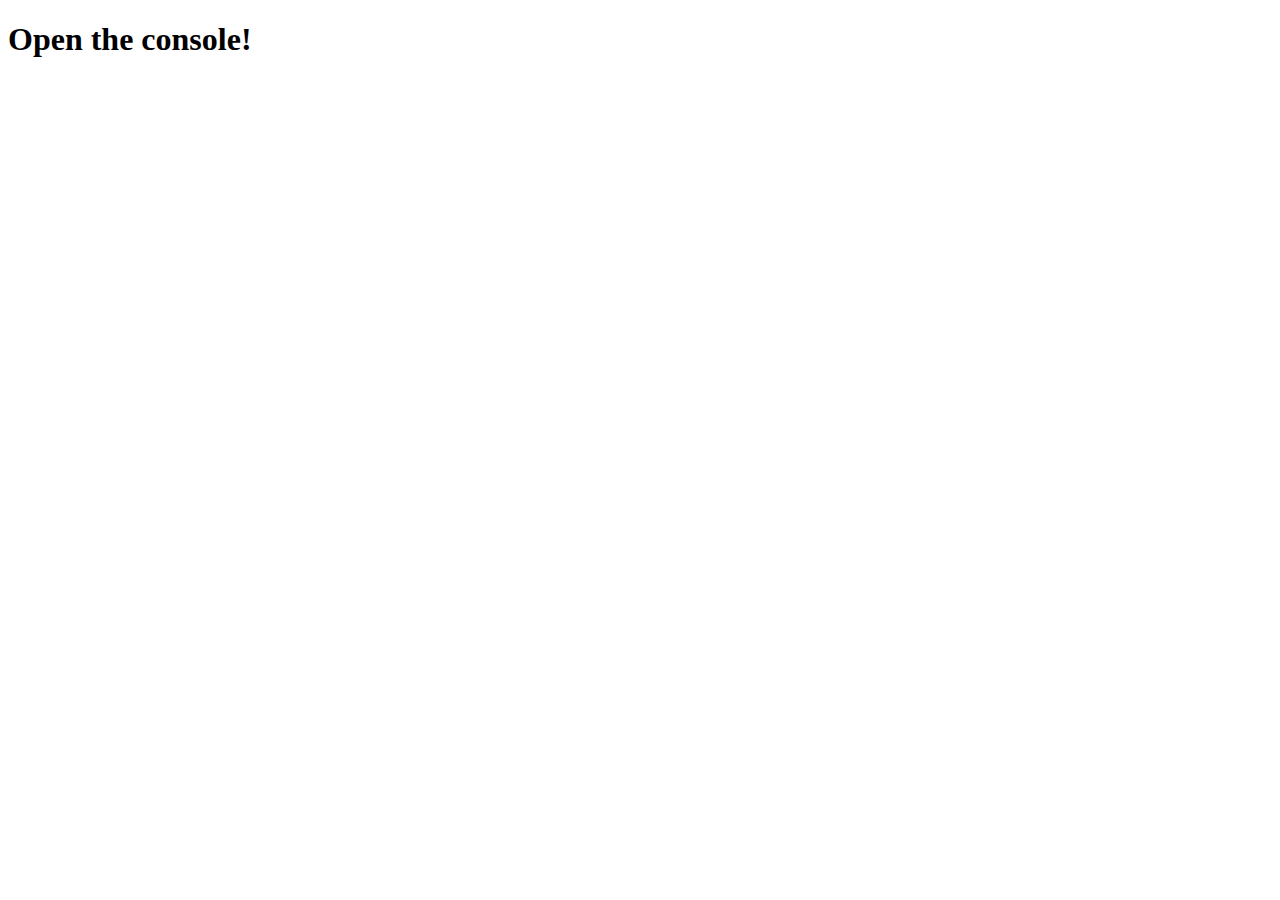
<file: part1/client.html>
<!doctype html>
<html lang="en">
<head>
  <meta charset="utf-8" />
  <title>KF6012 WK10</title>
</head>
<body>
  <header>
    <h1>Open the console!</h1>
  </header>
  <main>  
  </main>
  <script type="text/javascript">
  
  let myJSON = {"email":"jerry@sfilms.com", "id":1, "description":"test", "token":"eyJ0eXAiOiJKV1QiLCJhbGciOiJIUzI1NiJ9.eyJlbWFpbCI6ImplcnJ5QHNmaWxtcy5jb20iLCJleHAiOiJoZWxsbyJ9.DKFe9O4chTe1eXzoQg2MEIddeKJl99xiCk5Cvw2ffPY"};

  fetch('http://localhost/wai/part1/api/update/', {
          method: 'POST',
          headers : new Headers(),
          body:JSON.stringify(myJSON)})
    .then(
      function (response) {

        return response.json();
      })
    .then(
      function(data) {
        console.log(data);
      }
        
      )
    .catch(function (err) {
          console.log("Something went wrong!", err);
      }
      );

  </script>
</body>
</html>
</file>
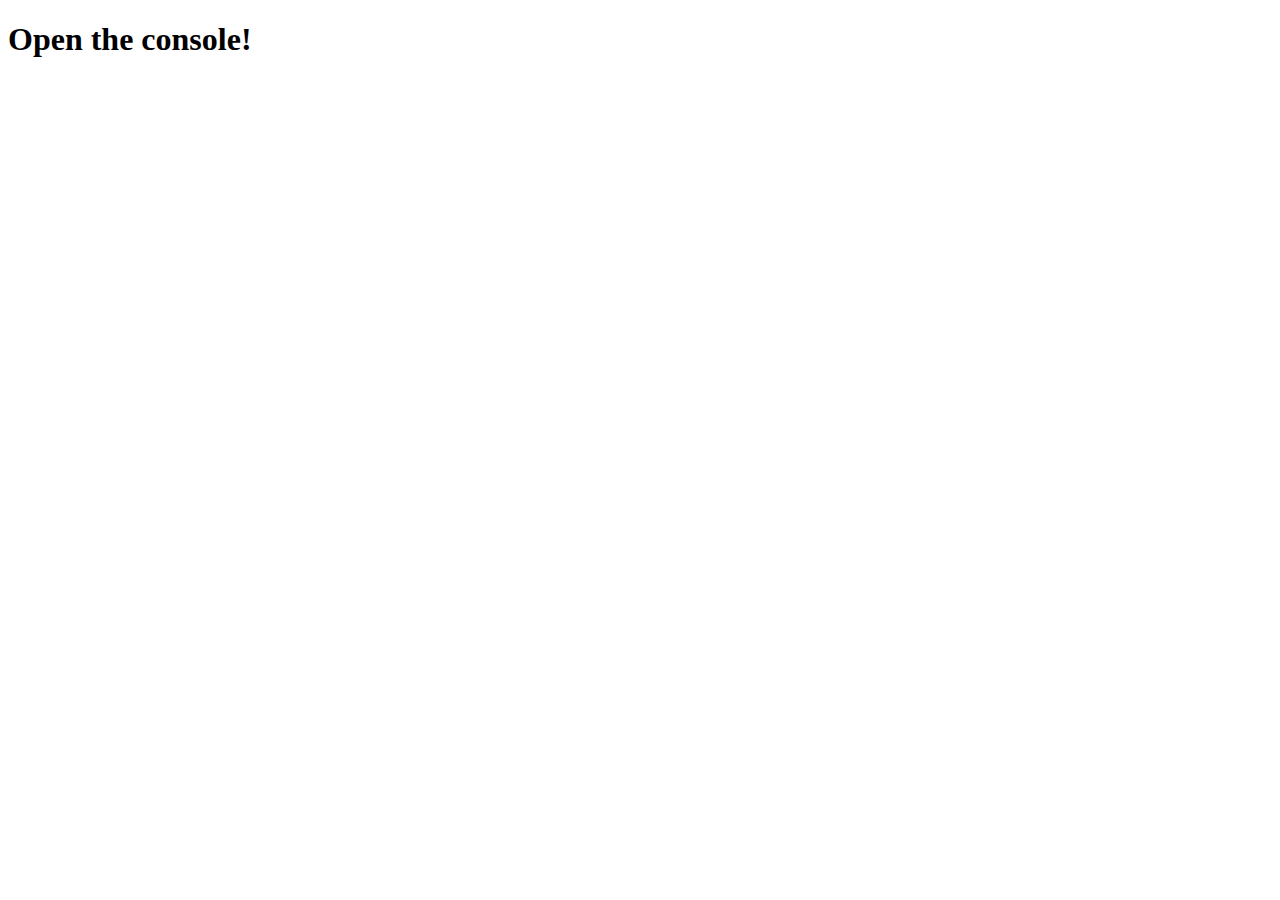
<file: part1/client2.html>
<!doctype html>
<html lang="en">
<head>
  <meta charset="utf-8" />
  <title>KF6012 WK10</title>
</head>
<body>
  <header>
    <h1>Open the console!</h1>
  </header>
  <main>  
    <div id="tracker"></div>
  </main>
  <script type="text/javascript">
  
  let myJSON = {"email":"john@example.com", "password":"johnpassword"};

  fetch('http://localhost/wai/part1/api/login/', {
          method: 'POST',
          headers : new Headers(),
          body:JSON.stringify(myJSON)})
    .then(
      function (response) {

        return response.json();
      })
    .then(
      function(data) {
        console.log(data);
      }
        
      )
    .catch(function (err) {
          console.log("Something went wrong!", err);
      }
      );

  </script>
</body>
</html>
</file>
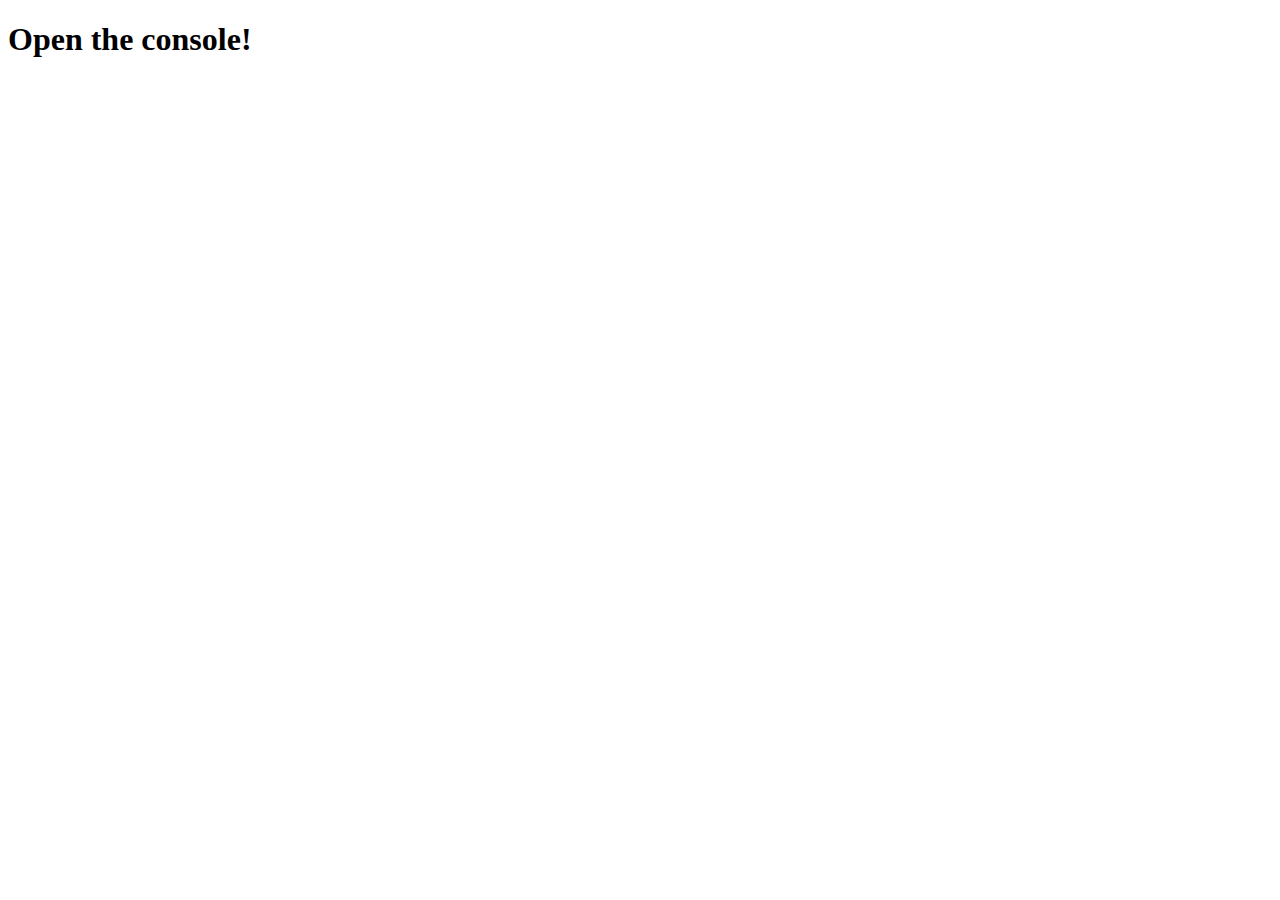
<file: part1/client3.html>
<!doctype html>
<html lang="en">
<head>
  <meta charset="utf-8" />
  <title>KF6012 WK10</title>
</head>
<body>
  <header>
    <h1>Open the console!</h1>
  </header>
  <main>  
    <div id="tracker"></div>
  </main>
  <script type="text/javascript">
  
  let myJSON = {"name":"John"};

  fetch('http://localhost/wai/part1/api/test', {
          method: 'POST',
          headers : new Headers(),
          body:JSON.stringify(myJSON)})
    .then(
      function (response) {
        return response.json();
      })
    .then(
      function(data) {
        console.log(data);
      }
        
      )
    .catch(function (err) {
          console.log("Something went wrong!", err);
      }
      );

  </script>
</body>
</html>
</file>
